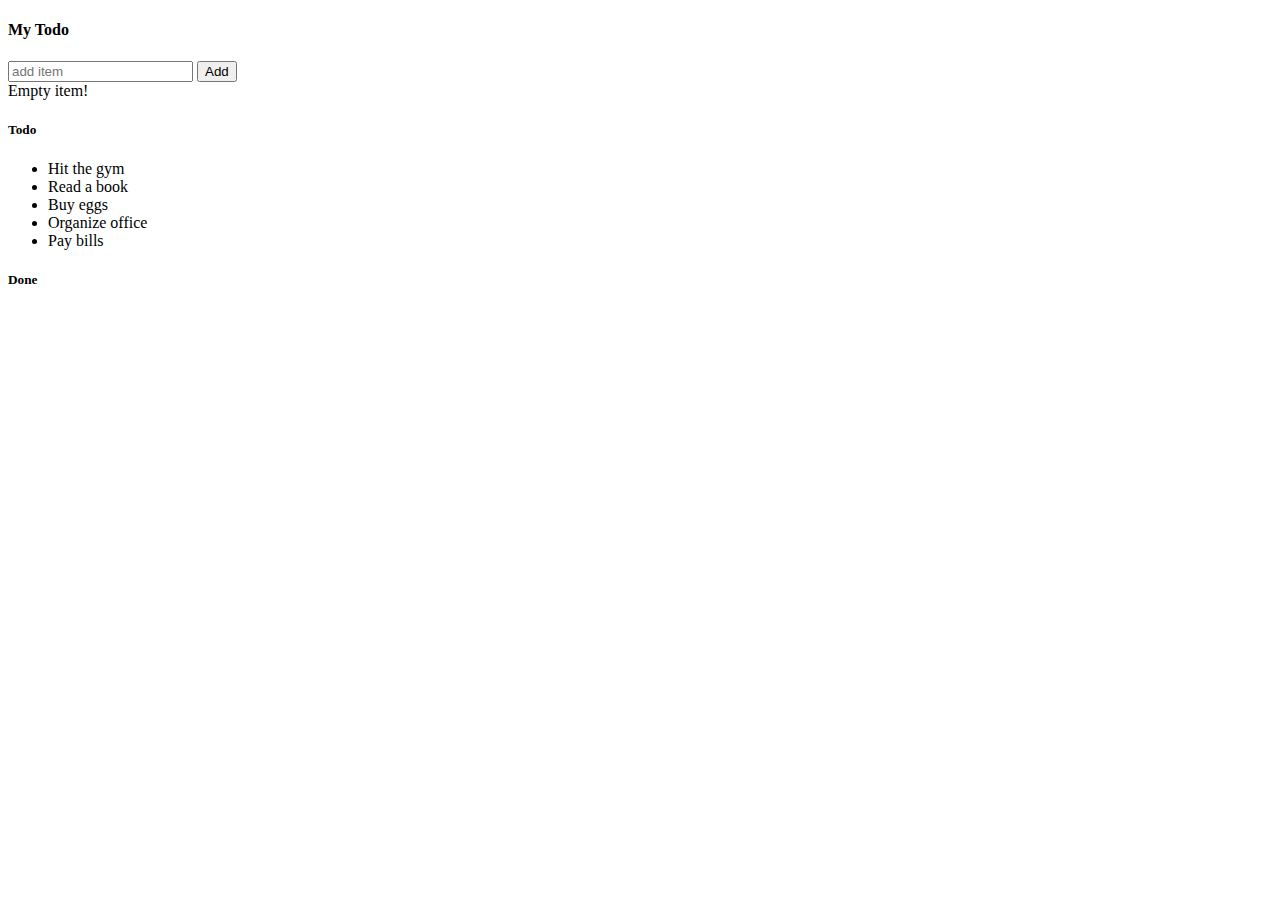
<file: todo_list_project/index.html>
<!DOCTYPE html>
<html lang="en">
<head>
  <meta charset="UTF-8">
  <meta http-equiv="X-UA-Compatible" content="IE=edge">
  <meta name="viewport" content="width=device-width, initial-scale=1.0">
  <link rel="stylesheet" 
    href="https://use.fontawesome.com/releases/v5.15.4/css/all.css"
    integrity="sha384-DyZ88mC6Up2uqS4h/KRgHuoeGwBcD4Ng9SiP4dIRy0EXTlnuz47vAwmeGwVChigm" 
    crossorigin="anonymous"
  >
  <link rel="stylesheet" href="./style.css">
  <title>Todo-list</title>
</head>

<body>
  <div class="m-5">
    <header class="mb-3">
      <h4>My Todo</h4>
      <div class="form-inline">
        <input type="text" placeholder="add item" id="new-todo" class="form-control mr-2">
        <button id="add-btn" class="btn btn-info">Add</button>
        <div id="todoFeedback" class="invalid-feedback">Empty item!</div>
      </div>
    </header>
    <div class="todo-things">
      <h5>Todo</h5>
      <ul id="my-todo" class="list-unstyled">
        <!-- display todos here -->
      </ul>
    </div>
    <div class="done-things">
      <h5>Done</h5>
      <ul id="done-todo" class="list-unstyled">
        <!-- display todos here -->
      </ul>
    </div>
  </div>

  <script src="./main.js"></script>
  <link rel="stylesheet" href="https://cdn.jsdelivr.net/npm/bootstrap@4.6.0/dist/css/bootstrap.min.css"
    integrity="sha384-B0vP5xmATw1+K9KRQjQERJvTumQW0nPEzvF6L/Z6nronJ3oUOFUFpCjEUQouq2+l" crossorigin="anonymous">
  <script src="https://code.jquery.com/jquery-3.5.1.slim.min.js"
    integrity="sha384-DfXdz2htPH0lsSSs5nCTpuj/zy4C+OGpamoFVy38MVBnE+IbbVYUew+OrCXaRkfj" crossorigin="anonymous"></script>
  <script src="https://cdn.jsdelivr.net/npm/popper.js@1.16.1/dist/umd/popper.min.js"
    integrity="sha384-9/reFTGAW83EW2RDu2S0VKaIzap3H66lZH81PoYlFhbGU+6BZp6G7niu735Sk7lN" crossorigin="anonymous"></script>
  <script src="https://cdn.jsdelivr.net/npm/bootstrap@4.6.0/dist/js/bootstrap.min.js"
    integrity="sha384-+YQ4JLhjyBLPDQt//I+STsc9iw4uQqACwlvpslubQzn4u2UU2UFM80nGisd026JF" crossorigin="anonymous"></script>
</body>
</html>
</file>
<file: todo_list_project/style.css>
.checked {
  color: #ccc;
  text-decoration: line-through;
  font-style: italic;
}

.fa {
  margin: 0 5px;
  color: #bbb;
}

li>label[for='todo'] {
  width: 210px;
}
</file>
